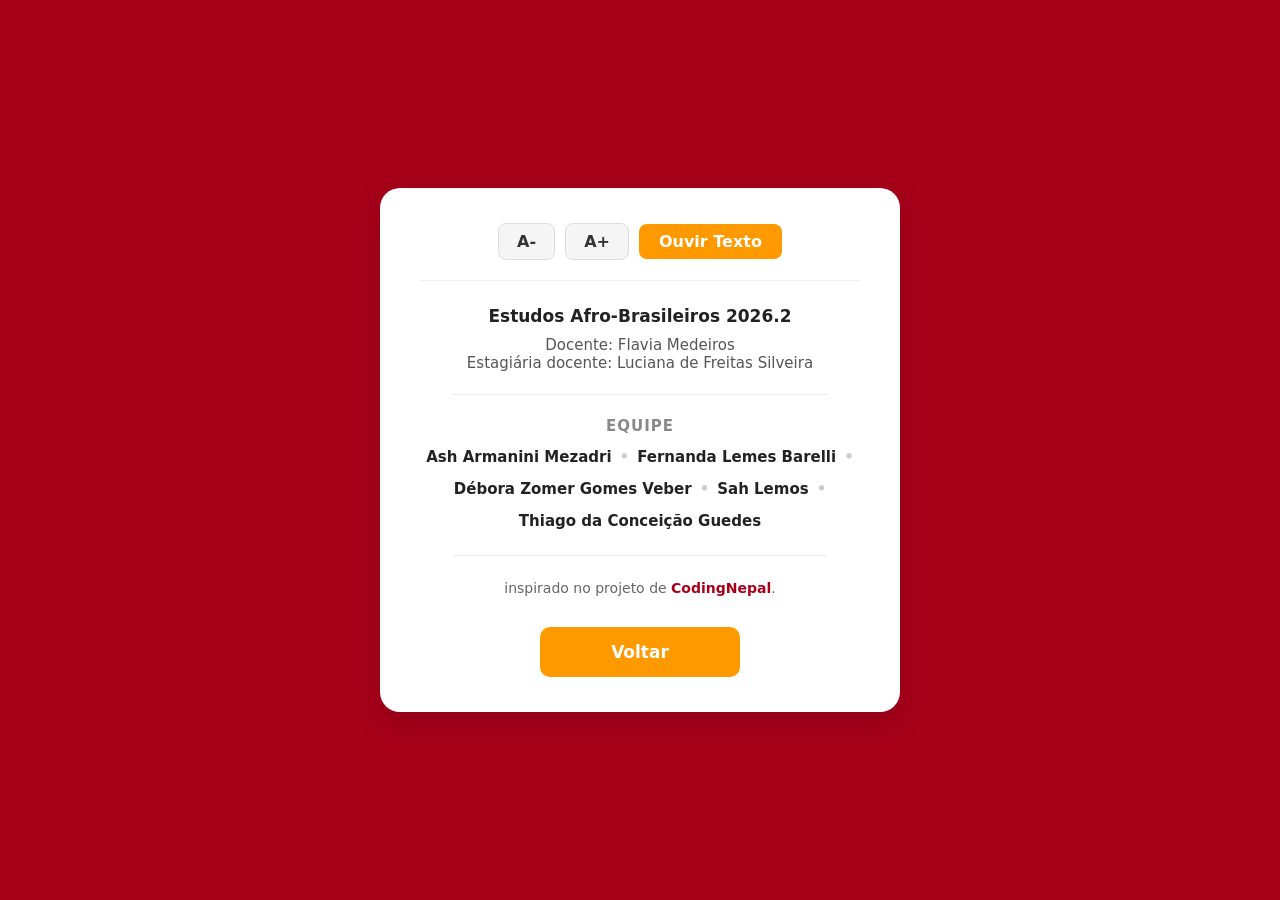
<file: creditos.html>
<!DOCTYPE html>
<html lang="pt-BR">

<head>
  <meta charset="UTF-8" />
  <meta name="viewport" content="width=device-width, initial-scale=1.0" />
  <link rel="icon" href="./res/favicon.ico" type="image/x-icon">
  <title>Créditos</title>
  <style>
    * {
      margin: 0;
      padding: 0;
      box-sizing: border-box;
      font-family: system-ui, sans-serif;
    }

    body {
      display: flex;
      flex-direction: column;
      align-items: center;
      justify-content: center;
      min-height: 100vh;
      background-color: rgb(167, 1, 26);
      padding: 20px;
    }

    .header {
      text-align: center;
      margin-bottom: 25px;
    }

    .header h1 {
      font-size: 30px;
      color: #fff;
      font-weight: 800;
      text-shadow: 0 2px 10px rgba(0, 0, 0, 0.2);
    }

    .container {
      background: #fff;
      padding: 35px 40px;
      border-radius: 20px;
      box-shadow: 0 10px 30px rgba(0, 0, 0, 0.15);
      width: 100%;
      max-width: 520px;
      text-align: center;
    }

    .barra-acessibilidade {
      display: flex;
      justify-content: center;
      align-items: center;
      gap: 10px;
      margin-bottom: 25px;
      padding-bottom: 20px;
      border-bottom: 1px solid #f0f0f0;
    }

    .btn-fonte {
      padding: 8px 18px;
      background: #f5f5f5;
      color: #333;
      border: 1px solid #ddd;
      border-radius: 8px;
      font-size: 16px;
      font-weight: 700;
      cursor: pointer;
      transition: background 0.2s;
    }

    .btn-fonte:hover {
      background: #e8e8e8;
    }

    .btn-audio {
      padding: 8px 20px;
      background: rgb(255, 153, 0);
      color: #fff;
      border: none;
      border-radius: 8px;
      font-size: 16px;
      font-weight: 700;
      cursor: pointer;
      transition: background 0.2s;
    }

    .btn-audio:hover {
      background: #ff4444;
    }

    .bloco-disciplina {
      margin-bottom: 22px;
    }

    .titulo {
      font-size: 17px;
      color: #222;
      font-weight: 700;
      margin-bottom: 10px;
    }

    .nomes-profs {
      font-size: 15px;
      color: #555;
      font-weight: 500;
    }

    .divisoria {
      border: none;
      height: 1px;
      background: #ececec;
      margin: 22px auto;
      width: 85%;
    }

    .bloco-equipe {
      margin-bottom: 22px;
    }

    .titulo-equipe {
      font-size: 15px;
      text-transform: uppercase;
      letter-spacing: 1px;
      color: #888;
      font-weight: 700;
      display: block;
      margin-bottom: 10px;
    }

    .lista-integrantes {
      display: flex;
      flex-wrap: wrap;
      justify-content: center;
      align-items: center;
      gap: 8px;
      font-size: 15px;
      color: #222;
      font-weight: 600;
      line-height: 1.6;
    }

    .separador-ponto {
      color: #ccc;
      user-select: none;
    }

    .bloco-jogo {
      font-size: 14px;
      color: #666;
      line-height: 1.5;
      margin-bottom: 28px;
    }

    .link-credito {
      color: rgb(167, 1, 26);
      text-decoration: none;
      font-weight: 700;
    }

    .link-credito:hover {
      text-decoration: underline;
    }

    .btn-home {
      width: 200px;
      height: 50px;
      background: rgb(255, 153, 0);
      color: #fff;
      font-size: 17px;
      font-weight: 600;
      border: none;
      border-radius: 10px;
      cursor: pointer;
      transition: all 0.2s ease;
    }

    .btn-home:hover {
      background: #ff4444;
      transform: translateY(-2px);
      box-shadow: 0 6px 15px rgba(255, 68, 68, 0.2);
    }

    @media (max-width: 480px) {
      .header h1 {
        font-size: 24px;
      }

      .container {
        padding: 25px 20px 30px 20px;
      }

      .titulo-disciplina {
        font-size: 16px;
      }

      .nomes-profs,
      .lista-integrantes {
        font-size: 14px;
      }
    }
  </style>
</head>

<body>

  <div class="container">

    <div class="barra-acessibilidade">
      <button class="btn-fonte" onclick="mudarFonteCreditos(-2)" aria-label="Diminuir fonte">A-</button>
      <button class="btn-fonte" onclick="mudarFonteCreditos(2)" aria-label="Aumentar fonte">A+</button>
      <button class="btn-audio" id="btn-ouvir-creditos" onclick="lerCreditos()">Ouvir Texto</button>
    </div>

    <div id="conteudo-creditos">

      <div class="bloco-disciplina">
        <p class="titulo texto-ajustavel">Estudos Afro-Brasileiros 2026.2</p>
        <p class="nomes-profs texto-ajustavel">Docente: Flavia Medeiros <br>
          Estagiária docente: Luciana de Freitas Silveira</p>
      </div>

      <hr class="divisoria" />

      <div class="bloco-equipe">
        <span class="titulo-equipe texto-ajustavel">Equipe</span>
        <div class="lista-integrantes texto-ajustavel">
          <span>Ash Armanini Mezadri</span>
          <span class="separador-ponto">•</span>
          <span>Fernanda Lemes Barelli</span>
          <span class="separador-ponto">•</span>
          <span>Débora Zomer Gomes Veber</span>
          <span class="separador-ponto">•</span>
          <span>Sah Lemos</span>
          <span class="separador-ponto">•</span>
          <span>Thiago da Conceição Guedes</span>
        </div>
      </div>

      <hr class="divisoria" />

      <div class="bloco-jogo">
        <p class="texto-ajustavel">
          inspirado no projeto de <a href="https://codingnepalweb.com" target="_blank" rel="noopener noreferrer"
            class="link-credito">CodingNepal</a>.
        </p>
      </div>

    </div>

    <button class="btn-home" onclick="voltarHome()">Voltar</button>
  </div>

  <script>
    let tamanhoFonteCreditos = 15;
    let falando = false;

    function mudarFonteCreditos(alteracao) {
      tamanhoFonteCreditos += alteracao;
      if (tamanhoFonteCreditos < 13) tamanhoFonteCreditos = 13;
      if (tamanhoFonteCreditos > 24) tamanhoFonteCreditos = 24;

      const textos = document.querySelectorAll(".texto-ajustavel");
      textos.forEach((el) => {
        el.style.fontSize = `${tamanhoFonteCreditos}px`;
      });
    }

    function lerCreditos() {
      const btn = document.getElementById("btn-ouvir-creditos");

      if (falando) {
        window.speechSynthesis.cancel();
        falando = false;
        btn.textContent = "Ouvir Texto";
        return;
      }

      window.speechSynthesis.cancel();
      const textoCompleto = document.getElementById("conteudo-creditos").innerText;
      const fala = new SpeechSynthesisUtterance(textoCompleto);
      fala.lang = "pt-BR";

      falando = true;
      btn.textContent = "Parar Áudio";

      fala.onend = () => {
        falando = false;
        btn.textContent = "Ouvir Texto";
      };

      window.speechSynthesis.speak(fala);
    }

    function voltarHome() {
      window.speechSynthesis.cancel();
      window.location.href = "enter.html";
    }
  </script>

</body>

</html>
</file>
